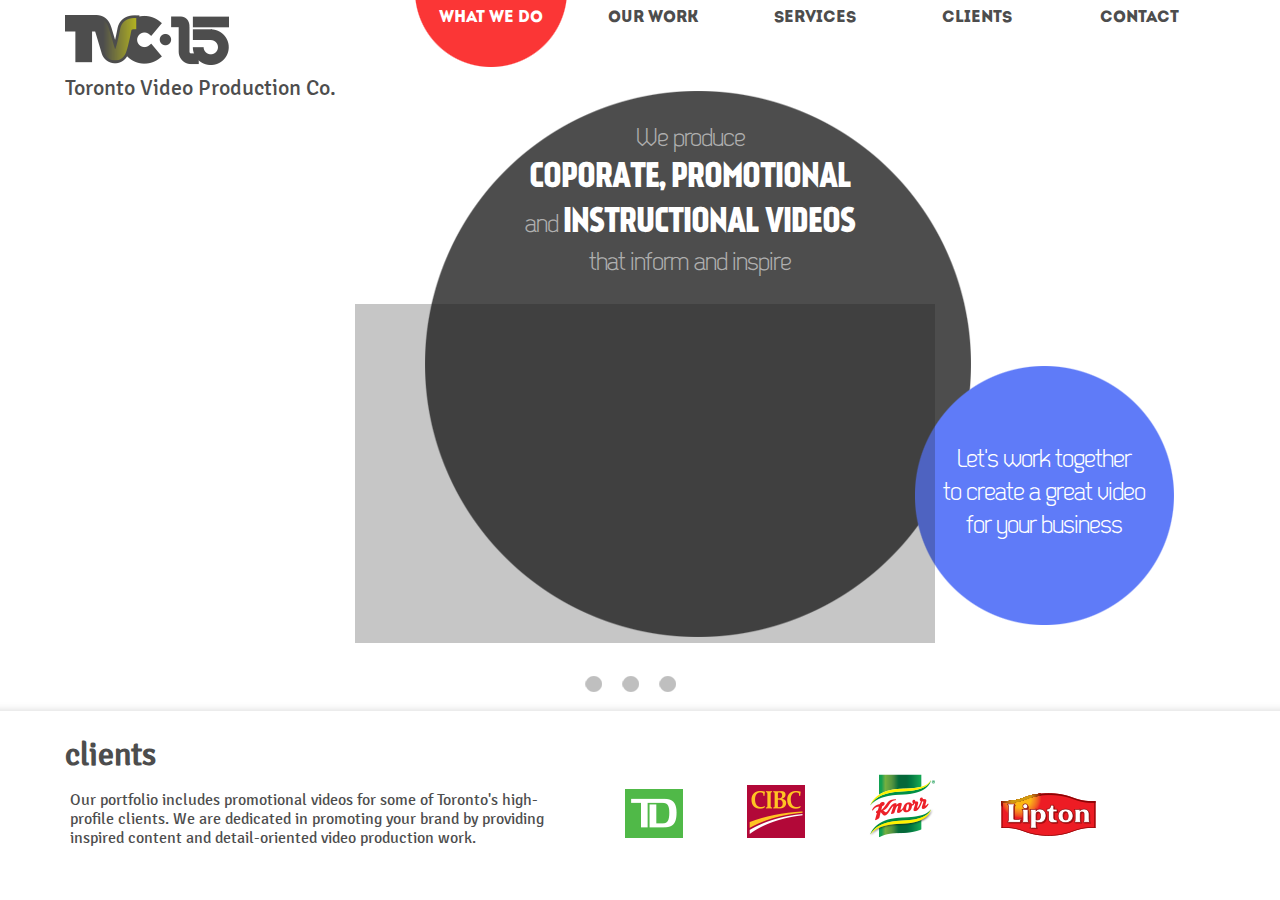
<file: index.html>
<!DOCTYPE html PUBLIC "-//W3C//DTD XHTML 1.0 Transitional//EN" "http://www.w3.org/TR/xhtml1/DTD/xhtml1-transitional.dtd">
<html xmlns="http://www.w3.org/1999/xhtml">
	<head>
		<meta http-equiv="Content-Type" content="text/html;charset=utf-8" />
		<title>Toronto Video Production Company</title>
		<link rel="stylesheet" type="text/css" href="styles.css" ></link>
		
		<!-- jquery -->
		<script type="text/javascript" src="js/jquery-2.0.2.min.js" ></script>

		<!-- jquery numbers plugin -->
		<script type="text/javascript" src="js/jquery.sizes.js" ></script>

		<!-- div mutation detection -->
		<script type="text/javascript" src="js/mutate.events.js"></script>  
		<script type="text/javascript" src="js/mutate.min.js"></script>

		<!-- google maps -->	
		<script type="text/javascript" src="http://maps.google.com/maps/api/js?sensor=true"></script>
		<!-- google maps jquery wrapper -->
		<!-- <script type="text/javascript" src="js/jquery.ui.map.min.js"></script> -->

		<script type="text/javascript">
			
			var WHAT_WE_DO = "what_we_do";
			var OUR_WORK = "our_work";
			var SERVICES = "services";
			var CLIENTS = "clients";
			var CONTACT = "contact";

			var loc = new google.maps.LatLng(43.643248,-79.402169);
			var map;

			/* circular linked list 
				to control WHAT_WE_DO state */

			var end = { 
				name:"three",
				rdy: false,
				src: 'imgs/mainImage3.jpg',
				next:null
			};
			
			var middle = { 
				name:"two",
				rdy: false,
				src: 'imgs/mainImage2.jpg',
				next:end
			};

			var start = { 
				name:"one",
				rdy: true,
				src: null,
				next:middle
			};

			end.next = start;
			var currentState = start;

			var deactivateLink = function(selector) {
				selector.each(function(index, e) {
					$(this).removeClass('active');
				});
			};

			var activateLink = function(selector) {
				selector.each(function(index, e) {
					if ($(this).hasClass('active') == false) {
						$(this).addClass('active');
					}
				});
			};

			//preload images
			function preload(arrayOfStates) {
			    $(arrayOfStates).each(function(){
                                var makeReady = function (state) {
                                     state.rdy = true;	
				};

			    	var img = new Image();

				var state = this;

				$(img).load(function (e) {
					makeReady(state);
				});

		            	img.src = this.src;
			    });
			}

			preload([
				middle,
				end
			]);

			/*
			 * this positions the footer at the bottom of the page
			 * and, if there is room, expand the height of the footer
			 * by up to 100 px
			 */
			function fixBottom() {
				var FOOTER_HEIGHT_BASE = 152; //min height for base

				//the height the body would be without any expansions
				var naturalBodyHeight =$('#body_background').height() - $('#expander').height() + FOOTER_HEIGHT_BASE; 

				if (naturalBodyHeight < $(window).height()) {
					var totalExpand = $(window).height() - naturalBodyHeight;
					
					//add up to 100 to footer height
					var footerHeight = FOOTER_HEIGHT_BASE + Math.min(100, totalExpand);
					var expanderHeight = totalExpand - Math.min(100, totalExpand);

					$('#expander').height(expanderHeight);
					$('#footer_outer').height(footerHeight);
				} else {
					$('#expander').height(0);
					$('#footer_outer').height(FOOTER_HEIGHT_BASE);
				}
			}

			$(document).ready(function() {
				var stateObjs = $(".what_we_do_background_img");
				
				fixBottom();
				setInterval(function() {
					if (currentState.next.rdy == false)
						return;

					stateObjs.each(function (e) {     
						$(this).removeClass(currentState.name);
					});
					
					currentState = currentState.next;
					
					stateObjs.each(function (e) {
						if ($(this).hasClass == false)
							$(this).addClass(currentState.name);
					});

				  }, 3000);

				//this corrects for the center body div to not be too big
				// var containerWidth = $("#body_container").width();
				// $('#body_container').width(containerWidth - 108);

				var allActivatable = $('.contact, .our_work, .services, .clients, .what_we_do'); 
				
				//LINK: what we do clicked
				$('#link_' + WHAT_WE_DO).click(function() {
					//set background
					$('#body_background').attr('class', WHAT_WE_DO + "_bg");
					
					deactivateLink(allActivatable);
					activateLink($('.' + WHAT_WE_DO));
				});
	
				//LINK: our work clicked
				$('#link_'+ OUR_WORK).click(function(e) {
					//set background
					$('#body_background').attr('class', OUR_WORK + "_bg");
					
					deactivateLink(allActivatable);
					activateLink($('.' + OUR_WORK));
				});
				
				//LINK: services clicked
				$('#link_'+ SERVICES).click(function(e) {
					//set background
					$('#body_background').attr('class', SERVICES + "_bg");
					
					deactivateLink(allActivatable);
					activateLink($('.' + SERVICES));
				});

				//LINK: clients clicked	
				$('#link_' + CLIENTS).click(function(e) {
					//set background
					$('#body_background').attr('class', CLIENTS + "_bg");
					
					deactivateLink(allActivatable);
					activateLink($('.' + CLIENTS));
				});

				//LINK: contact clicked	
				$('#link_' + CONTACT).click(function(e) {
					//set background
					$('#body_background').attr('class', CONTACT + "_bg");
					
					deactivateLink(allActivatable);
					activateLink($('.' + CONTACT));

					//refresh map
					google.maps.event.trigger(map, "resize");
					map.setCenter(loc);
				});

				//make the text under the social links activate on hover in the contact page
				$('.social_link_rollover').each(function(index) {
					$(this).hover(
						function(e) {
							$(this).next().addClass('active');				
						}, 
						function(e) {
							$(this).next().removeClass('active');
						})});

				//set up map on contact page
				var mapOptions = {
				    zoom:      16,
				    center:    loc,
				    disableDefaultUI: true,
				  }
				
				map = new google.maps.Map($("#map_canvas")[0], mapOptions);

				var marker = new google.maps.Marker({
					  position: loc,
					  map:      map,
					  title:    'Da Crib',
					  clickable: false
					});
				
				$('#body_background').mutate('height', fixBottom);
				$(window).mutate('height', fixBottom);
			});

		</script>
	</head>
	<body>
		<div id="body_background" class="what_we_do_bg" >
			<!-- what we do rotating bgs -->
			<div id="what_we_do_bgs" class="active">
				<img class="what_we_do_background_img" src="imgs/mainImage1.jpg"/>
				<img class="what_we_do_background_img" src="imgs/mainImage2.jpg"/>
				<img class="what_we_do_background_img" src="imgs/mainImage3.jpg"/>
			</div>

			<!-- header start -->
			<div id="header_outer">
				<div id="header_inner">
					
					<div id="logo_container">
						<img alt="Toronto Video Production Company" id="logo" src="imgs/TVC-15_Logo.png" />
						<p id="logo_text" class="body_font">Toronto Video Production Co.</p>
					</div>
					
					<div id="link_container">
						<ul>
							<li>
								<div id="what_we_do_background" class="header_link_container what_we_do active">
									<a id="link_what_we_do" class="header_link what_we_do link_font active" href="#">What we do</a>
								</div>
							</li>
							<li>
								<div id="our_work_background" class="header_link_container our_work">
									<a id="link_our_work" class="header_link link_font our_work" href="#" >Our work</a>
								</div>
							</li>
							<li>
								<div id="services_background" class="header_link_container services">
									<a id="link_services" class="header_link link_font services" href="#" >Services</a>
								</div>
							</li>
							<li>
								<div id="clients_background" class="header_link_container clients">
									<a id="link_clients" class="header_link link_font clients" href="#" >Clients</a>
								</div>
							</li>
							<li>
								<div id="contact_background" class="header_link_container contact">
									<a id="link_contact" class="header_link link_font contact" href="#">Contact</a>
								</div>
							</li>
						</ul>
					</div>
				</div>
			</div>
			<!-- header end -->

			<!-- What we do begin -->
			<div id="what_we_do_body" class="what_we_do middle_body active">
				<div id="what_we_do_body_center">
					<div id="what_we_do_body_outer" class="column">
						<div id="what_we_do_body_inner">
							<img alt="circle" class="one" id="big_grey_circle" src="imgs/Bubble1_3.png" />
							<img alt="circle" class="one" id="little_blue_circle" src="imgs/Bubble1_4.png" />
							<div id="video_border">
								<iframe id="video_player" src="http://player.vimeo.com/video/64781226" frameborder="0" webkitAllowFullScreen mozallowfullscreen allowFullScreen></iframe>
							</div>
							<div id="what_we_do_screen_one_top_text">
								<h1>
									<p><span class="title_font">We produce</span></p>
									<p><span class="bold_font">COPORATE, PROMOTIONAL</span></p>
									<p><span class="title_font">and</span><span class="bold_font">INSTRUCTIONAL VIDEOS</span></p>
									<p><span class="title_font">that inform and inspire</span></p>
								</h1>
							</div>
							<div id="what_we_do_screen_one_bottom_text">
								<h1>
									<p><span class="title_font">Let's work together</span></p>
									<p><span class="title_font">to create a great video</span></p>
									<p><span class="title_font">for your business</span></p>
								</h1>
							</div>
						</div>
					</div>
					<div id="sub_navigation_outer">
						<div id="sub_navigation_inner">
							<div id="sub_page_1" class="sub_page_link"></div>
							<div id="sub_page_2" class="sub_page_link"></div>
							<div id="sub_page_3" class="sub_page_link"></div>
						</div>
					</div>
				</div>
			</div>
			<!-- What we do end -->

			<!-- Contact Page Begin -->
			<div id="contact_body" class="contact middle_body">
				<div id="contact_body_inner">
					<div id="contact_body_left">
						<div>
							<h1>
								<p><span class="title_font">Get</span><span class="bold_font"> IN TOUCH</span><span class="title_font"> with us for your video production needs.</span></p>
								<p><span class="title_font">We're here to help</span></p>
							</h1>
							<div id="social_link_container">
								<div class="social_link_container_seperator">
									<div id="social_link_container_left" class="social_link_floater">
										<a href="" id="twitter_social_link" src="imgs/twitter.png"  class="social_link_rollover" ></a>
										<p class="body_font social_link_text">twitter</p>
									</div>
								</div>
								<div class="social_link_container_seperator">
									<div id="social_link_container_center" class="social_link_floater">
										<a href="" id="facebook_social_link" src="imgs/facebook.png" class="social_link_rollover"></a>
										<p class="body_font social_link_text">facebook</p>
									</div>
								</div>
								<div class="social_link_container_seperator">
									<div id="social_link_container_right" class="social_link_floater">
										<a href="" id="google_social_link" src="imgs/google.png"     class="social_link_rollover"  ></a>
										<p class="body_font social_link_text">google+</p>
									</div>
								</div>
							</div>
							<div id="contact_info">
								<p class="body_font">info@videoproductiontoronto.co</p>
								<p class="body_font">416.402.4366</p>
							</div>
							<div id="address">
								<p class="body_font">58 Stewart St. Toronto</p>
								<p class="body_font">Ontario, Canada</p>
								<p class="body_font">M5V 3S1</p>
							</div>
						</div>
					</div>
					<div id="map_canvas_container">
						<div id="map_canvas"></div>
						<img id="map_mask" alt="Address Image Mask" src="imgs/googleMap_mask.png"></img>
					</div>
				</div>
			</div>
			<div id="expander" ></div>
			<!-- Contact Page End -->
			<div id="bottom_shadow"></div>
		</div>

		<!-- footer start -->
		<div id="footer_outer">
			<div id="footer_inner">
				<h2 class="body_font">clients</h2>
				<div id="footer_content">
					<div id="footer_text">
						<p class="body_font">Our portfolio includes promotional videos for some of Toronto's high-profile clients. We are dedicated in promoting your brand by providing inspired content and detail-oriented video production work.</p>
					</div>
					<div id="client_img_link_list">
						<img class="client_link" alt="TD Bank Video" src="imgs/Logo1.png" />
						<img class="client_link" alt="CIBC Promo Video" src="imgs/Logo2.png" />
						<img class="client_link" alt="Knorr Video" src="imgs/Logo3.png" />
						<img class="client_link" alt="Lipton Video" src="imgs/Logo4.png" />
					</div>
				</div>
			</div>
		</div>
		<!-- footer end -->
	</body>
</html>
</file>
<file: styles.css>
/* header */

body {
	margin: 0;
	padding: 0;
	margin-left:auto;
	margin-right:auto;
}

@font-face {
	font-family: title_font;
	src: url('fonts/Dekar.otf');
}

@font-face {
	font-family: bold_font;
	src: url('fonts/Kankin.otf');
}

@font-face {
	font-family: link_font;
	src: url('fonts/Intro.otf');
}

@font-face {
	font-family: body_font;
	src: url('fonts/Signika-Regular.ttf');
}

.bold_font {
	font-family: bold_font;
	font-size: 34px;
	color: #97a8f4;
	letter-spacing:-1px;
	font-weight:normal;
}

.title_font {
	font-family: title_font;
	font-size: 26px;
	color: #4d4d4d;
	letter-spacing:-1px;
	font-weight:normal;
}

.link_font {
	font-family: link_font;

}
.body_font {
	font-family: body_font;
}

#header_outer {
	width: 100%;
	clear: both;
	float: left;
}

#header_inner {
	width: 1150px; 
	height: 101px;
	margin: 0 auto;
}

#header_inner > * {
	float: left;
}

#logo {
	padding-top: 15px;
}

#logo_text {
	font-size: 22px;
	margin: 0px;
	padding-top: 10px;
	color: #4d4d4d;
}

#link_container ul > li {
	float: left;
	margin-left: 10px;
}

#logo_container {
}

#link_container {
	float: right;
}

.header_link_container {
	background-size: 152px 67px;
	width:152px;
	height:67px;
	margin: 0 auto;
}

.header_link_container.active {
	background-image:url('imgs/MENU_Selected.png');
	background-repeat:no-repeat;
}

ul {
	margin: 0px;
	padding: 0px;
	list-style-type: none;
}

.header_link {
	display: block;
	padding-top: 10px;
	margin: auto;
	text-align: center;
	color: #4d4d4d;
	text-decoration:none;
	outline-width: 0;
}


.header_link.active {
	color: #ffffff !important;
}

/* body general */
#body_shadow {
	background-image:url('imgs/clients_shadow.png'); 
}

.middle_body {
	width: 100%;
	clear: both;
	float: left;
}

.middle_body {
	display: none;
}

.middle_body.active {
	display: inline !important;
}

#bottom_shadow {
	width: 100%;
	height: 9px;
	background-image:url('imgs/clients_shadow.png');
	clear: both;
	float: left;
	
}

#expander {
	float: left;
	width: 100%;
	clear: both;
}

/* body backgrounds */
#body_background {
	overflow:auto;
	clear: both;
	background-position:center;
}

#what_we_do_bgs {
	z-index: -1;
	position: absolute;
	display: none;
	visibility:hidden;
}

#what_we_do_bgs.active {
	visibility: visible;
}

#what_we_do_bgs .what_we_do_background_img {
	position: absolute;
}


/*
 *
 * what we do background
 *
 */

 /*all page_bg class tags are mode in js */
#body_background.contact_bg {
	background-color:#87ea70;
}

/* footer */
#footer_outer {
	background-color: #ffffff;
	overflow: auto;
}

#footer_inner {
	padding-top: 25px;
	margin: 0 auto;
	width: 1150px;
}

#footer_inner > h2 {
	font-size: 32px;
	color: #4d4d4d;
	margin: 0px;
}

#footer_content > * {
	float: left;
}

#footer_text {
	width: 500px;
}

#footer_text > p {
	color: #4d4d4d;
	padding-left: 5px;
}

#client_img_link_list img {
	margin-left: 60px;
}

/* what we do */

#what_we_do_body_inner {
	margin: 0 auto;
	width: 1150px;
	height: 575px;
}
#what_we_do_body_inner > * {
	position: absolute;
}


#big_grey_circle {
	margin-left: 360px;
	margin-top: -10px;
}

#little_blue_circle {
	margin-left:850px;
	margin-top:265px;
}

#what_we_do_screen_one_top_text {
	margin-left: 460px;
	margin-top: 4px;
	text-align:center;
}

#what_we_do_screen_one_top_text p > span {
	margin-right: 5px;
}

#what_we_do_screen_one_top_text p {
	margin-top: 0px;
	margin-bottom: 7px;
	margin-left: 0px;
	margin-right: 0px;
}

#what_we_do_screen_one_top_text .bold_font {
	color: #ffffff;
}

#what_we_do_screen_one_top_text .title_font {
	color: #afafaf;
}

#what_we_do_screen_one_bottom_text {
	text-align:center;
	margin-top: 325px;
	margin-left: 878px;
}

#what_we_do_screen_one_bottom_text p {
	margin-top: 0px;
	margin-bottom: 6px;
	margin-left: 0px;
	margin-right: 0px;
}

#what_we_do_screen_one_bottom_text .title_font {
	color: #ffffff;
}

#video_player {
	width: 568px;
	height: 327px;
}

#video_border {
	margin-left: 290px;
	margin-top: 203px;
	padding: 6px;
	background-color: rgba(27,27,27,0.25);
	width: 568px;
	height: 327px;
}

#sub_navigation_inner {
	width: 150px; 
	height: 16px;
	margin: 0 auto;
}

.sub_page_link {
	float: left;
	width: 17px;
	height: 16px;
	background-image:url('imgs/sub_page_link_OFF.png');
	background-repeat:no-repeat;
	margin-left: 20px;
	margin-bottom: 10px;
}

/*contact */

#contact_body_inner > div {
	float: left;
}

#contact_body_left {
	margin-top: 60px;
	margin-right: 95px;
}

#contact_body_left > div > h1 > p {
	text-align: center;
	margin: 0px 5px 0px 0px;
	padding: 0px;
}

#contact_body_left > div > div > .title_font {
	padding-top: 7px !important;
}

#contact_body_left > div > div {
	position: relative;
	clear: both;
	float: left;
}

#social_link_container {
	margin-top: 30px;
	width: 100%;
}

#social_link_container .social_link_container_seperator {
	float: left;
	width: 33%;
}

#social_link_container .social_link_floater {
	width: 98px;
}


#social_link_container > .body_font {
	color: #fafae6;
	font-size: 23px; 
}

#social_link_container p {
	text-align:center;
	width: 100%;
}

#social_link_container_right {
	float: right;
}

#social_link_container_center {
	margin-left: 43px;
}

a.social_link_rollover {
	display: block;
	margin-top: 0px;
	padding: 0px;
	border: 0px;
	width: 98px;
	height: 98px;
	text-decoration: none;
}

#twitter_social_link {
	background: url('imgs/twitter.png');
}

#facebook_social_link {
	background: url('imgs/facebook.png');
}

#google_social_link {
	background: url('imgs/google.png');
}

a.social_link_rollover:hover {
	background-position: 0px -98px !important;
}

.social_link_text {
	font-size: 26px;
	color: #fafae6;
}

.social_link_text.active {
	color: #97a8f4 !important;	
}

#contact_info {
	margin-top: 30px;
}

#contact_info p {
	margin: 0;
	color: #fafae6;
}

#address {
	margin-top: 15px;
	margin-bottom: 30px;
}

#address p {
	color: #fafae6;
	margin: 0;
}

#contact_body_inner {
	margin: 0 auto;
	width: 1066px;
}

#map_canvas_container {
	margin-top: 40px;
}

#map_canvas_container > * {
	position: relative;
}

#map_canvas {
	width: 410px;
	height: 410px;
}

#map_mask {
	width: 410px;
	height: 410px;
	margin-top: -410px;
	z-index: 1;
	pointer-events:none;
}
</file>
